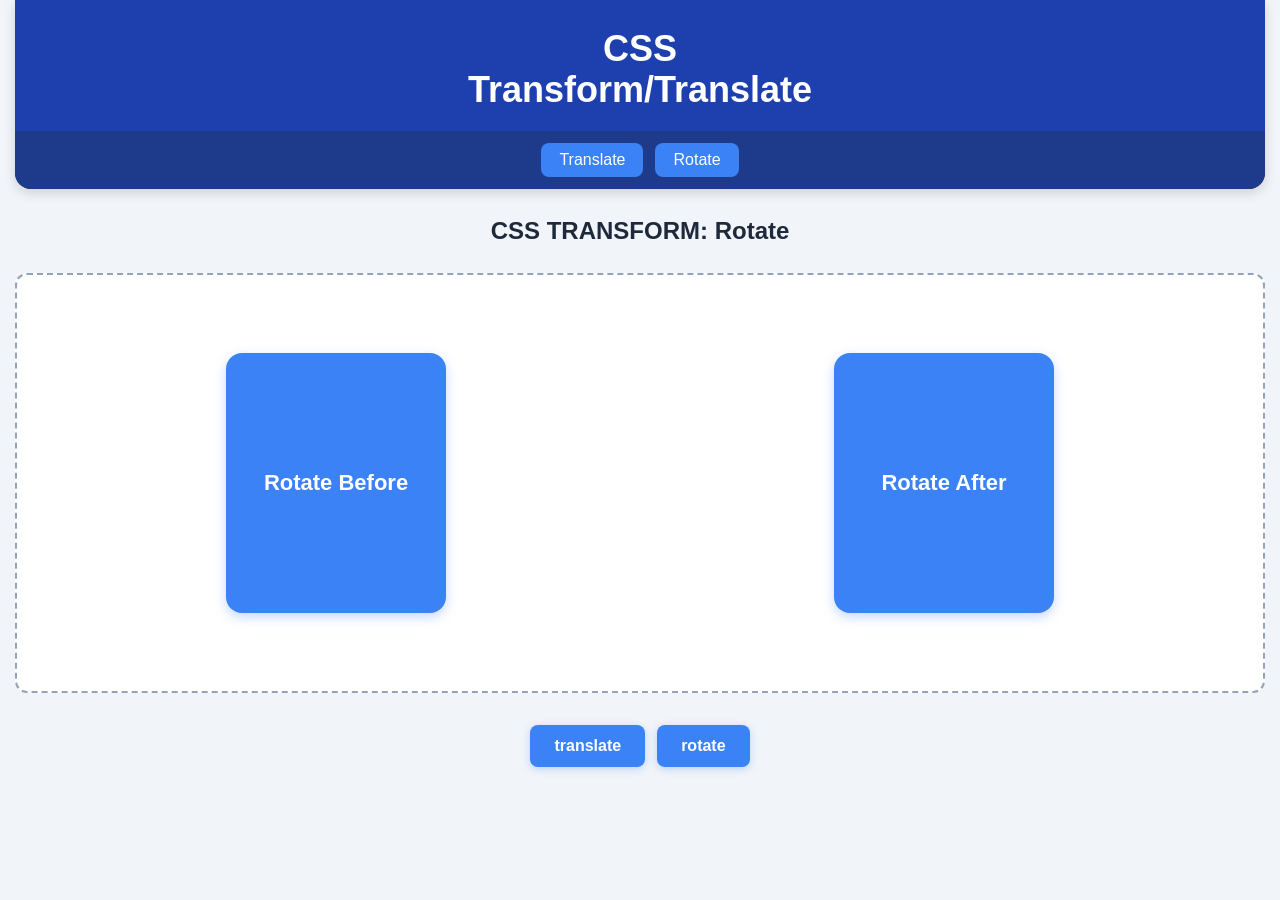
<file: index.html>
<!DOCTYPE html>
<html lang="en">
<head>
    <meta charset="UTF-8">
    <meta name="viewport" content="width=device-width, initial-scale=1.0">
    <title>CSS Transform - Rotate</title>
    <link rel="stylesheet" href="style.css">
</head>
<body>

<header class="header">
    <h1>CSS<br>Transform/Translate</h1>
    <nav class="nav">
        <a href="transform.html">Translate</a>
        <a href="index.html">Rotate</a>
    </nav>
</header>

<h2 class="title">CSS TRANSFORM: Rotate</h2>

<main class="demo">
    <div class="box">Rotate Before</div>
    <div id="rotateBox" class="box rotate-box"
         onclick="this.classList.toggle('rotated')">Rotate After</div>
</main>

<div class="controls">
    <button onclick="window.location.href='transform.html'">translate</button>
    <button>rotate</button>
</div>

</body>
</html>
</file>
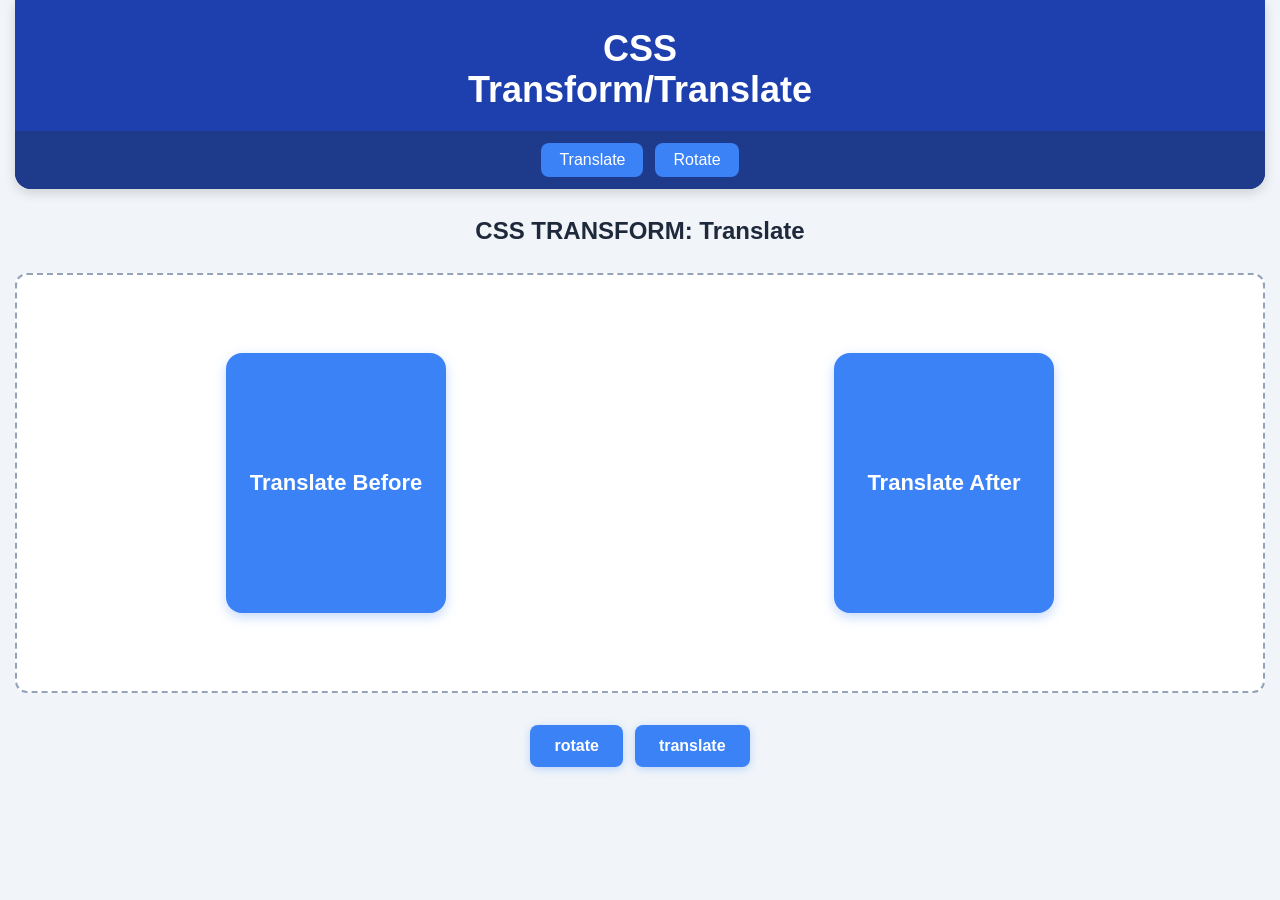
<file: transform.html>
<!DOCTYPE html>
<html lang="en">
<head>
    <meta charset="UTF-8">
    <meta name="viewport" content="width=device-width, initial-scale=1.0">
    <title>CSS Transform - Translate</title>
    <link rel="stylesheet" href="style.css">
</head>
<body>

<header class="header">
    <h1>CSS<br>Transform/Translate</h1>
    <nav class="nav">
        <a href="transform.html">Translate</a>
        <a href="index.html">Rotate</a>
    </nav>
</header>

<h2 class="title">CSS TRANSFORM: Translate</h2>

<main class="demo">
    <div class="box">Translate Before</div>
    <div id="translateBox" class="box translate-box"
         onclick="this.classList.toggle('moved')">Translate After</div>
</main>

<div class="controls">
    <button onclick="window.location.href='index.html'">rotate</button>
    <button>translate</button>
</div>

</body>
</html>
</file>
<file: style.css>
* {
    box-sizing: border-box;
}

body {
    margin: 0;
    font-family: Arial, Helvetica, sans-serif;
    background: #f1f5f9;
    color: #1e293b;
}

.header {
    margin: 0 15px;
    background: #1e40af;
    color: white;
    border-radius: 0 0 16px 16px;
    overflow: hidden;
    box-shadow: 0 4px 12px rgba(0, 0, 0, 0.15);
}

.header h1 {
    margin: 0;
    padding: 28px 10px 20px;
    text-align: center;
    font-size: 36px;
    line-height: 1.15;
}

.nav {
    background: #1e3a8a;
    display: flex;
    justify-content: center;
    align-items: center;
    gap: 12px;
    padding: 12px;
}

.nav a {
    text-decoration: none;
    color: white;
    background: #3b82f6;
    border: none;
    border-radius: 8px;
    padding: 8px 18px;
    font-size: 16px;
    transition: background 0.2s ease;
}

.nav a:hover {
    background: #2563eb;
}

.title {
    text-align: center;
    font-size: 24px;
    margin: 28px 0;
    color: #1e293b;
}

.demo {
    margin: 0 15px;
    min-height: 420px;
    border: 2px dashed #94a3b8;
    border-radius: 12px;
    padding: 30px;
    display: flex;
    justify-content: space-around;
    align-items: center;
    gap: 30px;
    background: white;
}

.box {
    width: 220px;
    height: 260px;
    background: #3b82f6;
    border: none;
    border-radius: 16px;
    color: white;
    display: flex;
    justify-content: center;
    align-items: center;
    text-align: center;
    font-size: 22px;
    font-weight: 600;
    cursor: pointer;
    box-shadow: 0 4px 12px rgba(59, 130, 246, 0.3);
    transition: transform 0.6s ease, box-shadow 0.2s ease;
}

.box:hover {
    box-shadow: 0 8px 20px rgba(59, 130, 246, 0.4);
}

.rotate-box.rotated {
    transform: rotate(360deg);
}

.translate-box.moved {
    transform: translateX(45px);
}

.controls {
    display: flex;
    justify-content: center;
    align-items: center;
    gap: 12px;
    margin: 32px 0;
}

button {
    border: none;
    background: #3b82f6;
    color: white;
    border-radius: 8px;
    padding: 12px 24px;
    font-size: 16px;
    font-weight: 600;
    cursor: pointer;
    box-shadow: 0 2px 8px rgba(59, 130, 246, 0.3);
    transition: background 0.2s ease;
}

button:hover {
    background: #2563eb;
}

@media (max-width: 650px) {
    .header h1 {
        font-size: 30px;
    }

    .nav a {
        font-size: 15px;
        padding: 7px 14px;
    }

    .title {
        font-size: 20px;
    }

    .demo {
        min-height: 440px;
        flex-direction: column;
        padding: 20px 10px;
    }

    .box {
        width: 220px;
        height: 230px;
    }
}
</file>
